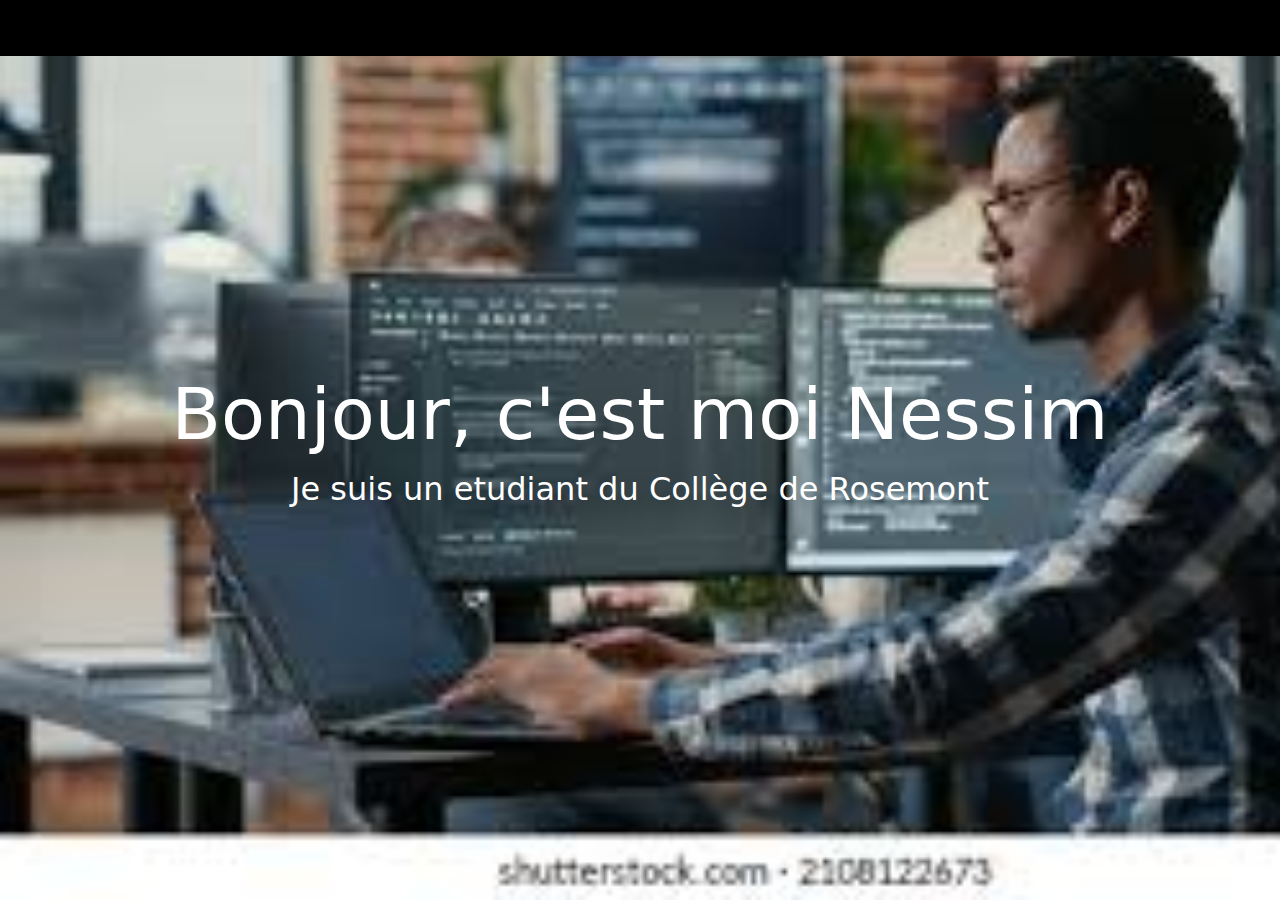
<file: Site_Web_Portfolio/2_image_represenative.html>
<!DOCTYPE html>
<html lang="en">

<head>
    <meta charset="UTF-8">
    <meta http-equiv="X-UA-Compatible" content="IE=edge">
    <meta name="viewport" content="width=device-width, initial-scale=1.0">
    <!-- linking css file -->
    <link rel="stylesheet" href="css/style.css">
    <!-- bootstrap CDN -->
    <link href="https://cdn.jsdelivr.net/npm/bootstrap@5.1.3/dist/css/bootstrap.min.css" rel="stylesheet">
    <script src="https://cdn.jsdelivr.net/npm/bootstrap@5.1.3/dist/js/bootstrap.bundle.min.js"></script>
    <title>Portfolio Site Web</title>
</head>



<body>
    <!--navbar -->
    <!--
    Nous utiliserons la classe Bootstrap fixed-top dans l'élément nav pour garder la barre de navigation en haut de la page.
     La barre de navigation a également une navbar-brand classe où nous gardons le nom de la personne en tant que marque.

     La barre de navigation a les fonctionnalités suivantes :
        Il comporte six liens : accueil, à propos, services, portfolio, contact et pied de page.
        Il a un fond transparent. Nous ajouterons un fond sombre au défilement des pages plus tard.
        Il bascule sur les petits appareils
  -->

    <nav class="navbar navbar-expand-lg fixed-top navbarScroll">
        <div class="container">
            <a class="navbar-brand" href="#">Nessim</a>
            <button class="navbar-toggler" type="button" data-bs-toggle="collapse"
                data-bs-target="#navbarSupportedContent" aria-controls="navbarSupportedContent" aria-expanded="false"
                aria-label="Toggle navigation">
                <span class="navbar-toggler-icon"></span>
            </button>
            <div class="collapse navbar-collapse" id="navbarSupportedContent">
                <ul class="navbar-nav ms-auto">
                    <li class="nav-item active">
                        <a class="nav-link" href="#home">Accueil</a>
                    </li>
                    <li class="nav-item">
                        <a class="nav-link" href="#about">A propos</a>
                    </li>
                    <li class="nav-item">
                        <a class="nav-link" href="#services">Services</a>
                    </li>
                    <li class="nav-item">
                        <a class="nav-link" href="#portfolio">Portfolio</a>
                    </li>
                    <li class="nav-item">
                        <a class="nav-link" href="#contact">Contact</a>
                    </li>
                </ul>

            </div>
        </div>
    </nav>
    <!--
        Maintenant, nous allons ajouter une image de héros avec du texte au centre.
         Une image de héros est un terme de conception Web qui fait référence 
         à une image pleine largeur de haute qualité 
         qui affiche les principaux objectifs de l'entreprise ou de l'individu, 
         une image représentative, une photo ou d'autres éléments accrocheurs. 
         Cela aide à attirer les utilisateurs sur votre site.
    -->
    <!-- main banner -->
    <section class="bgimage" id="home">
        <div class="container-fluid">
            <div class="row">
                <div class="col-lg-12 col-md-12 col-sm-12 col-xs-12 hero-text">
                    <h2 class="hero_title">Bonjour, c'est moi Nessim</h2>
                    <p class="hero_desc">Je suis un etudiant du Collège de Rosemont</p>
                </div>
            </div>
        </div>
    </section>


</body>

</html>
</file>
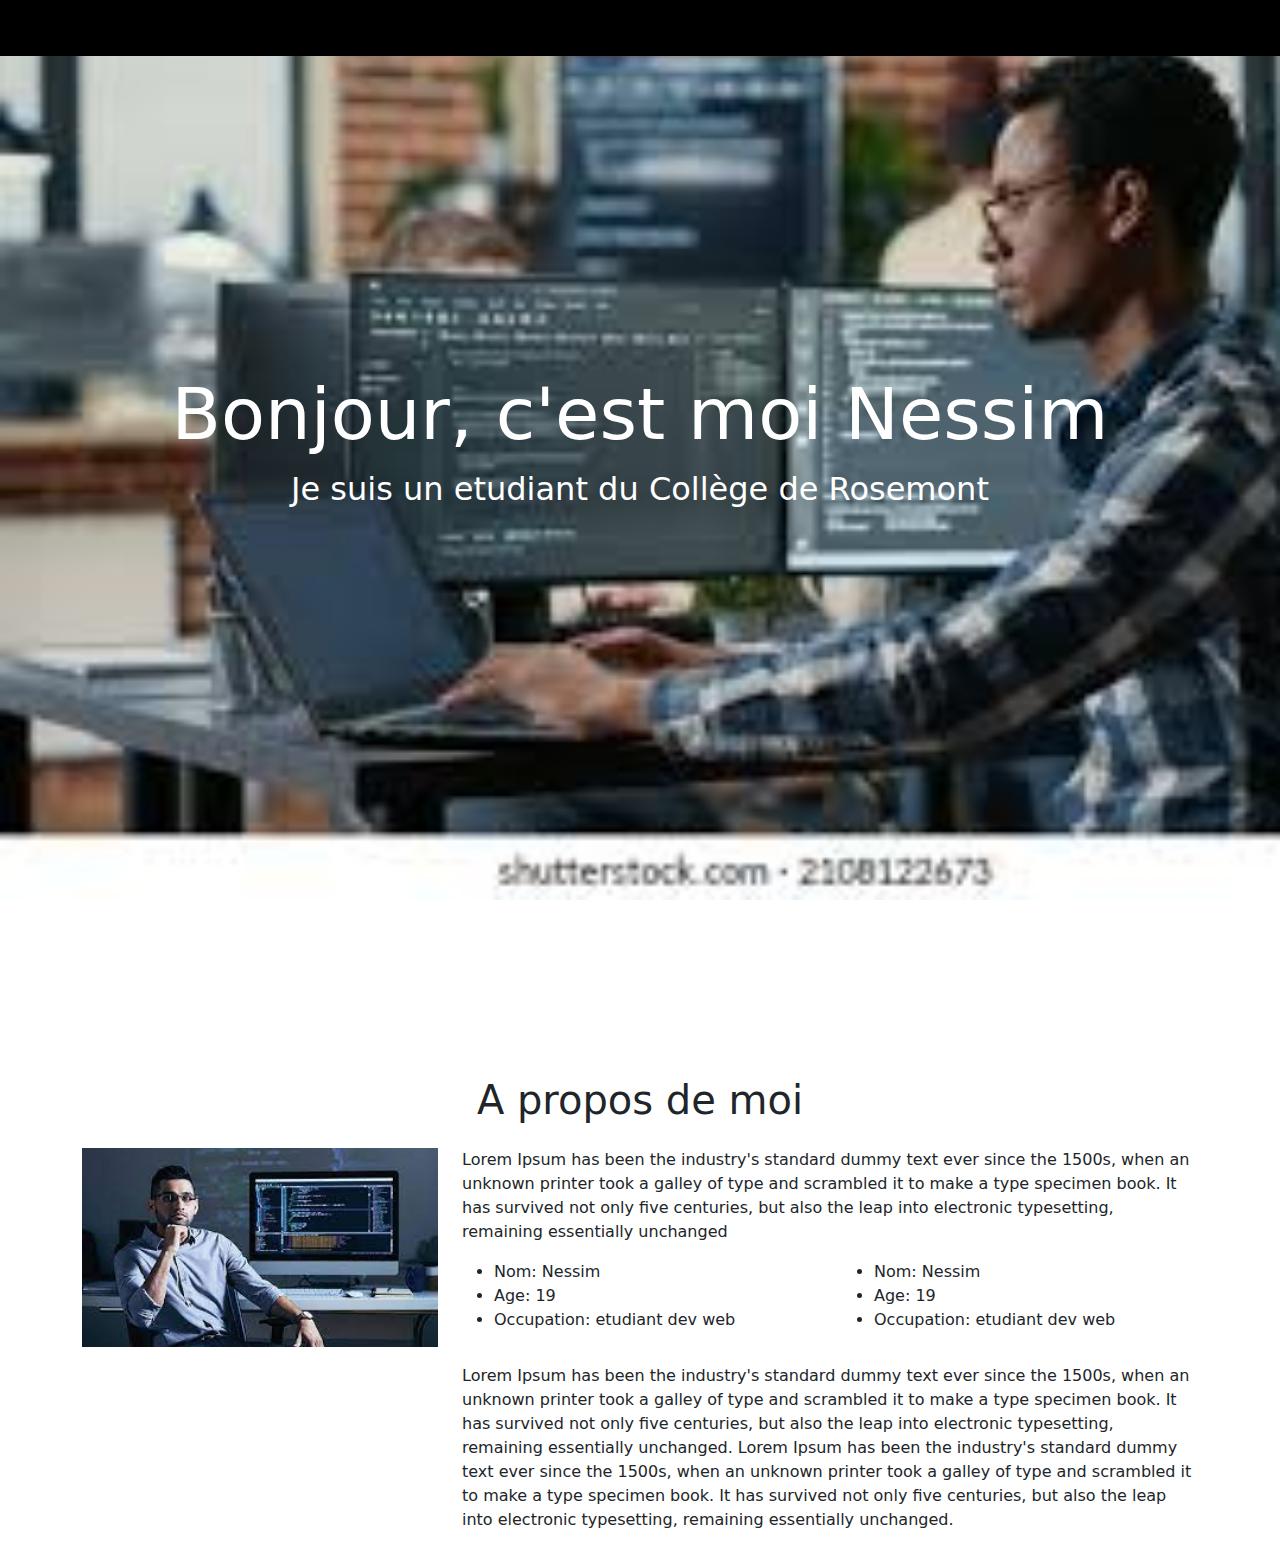
<file: Site_Web_Portfolio/3_a_propos_moi.html>
<!DOCTYPE html>
<html lang="en">

<head>
    <meta charset="UTF-8">
    <meta http-equiv="X-UA-Compatible" content="IE=edge">
    <meta name="viewport" content="width=device-width, initial-scale=1.0">
    <!-- linking css file -->
    <link rel="stylesheet" href="css/style.css">
    <!-- bootstrap CDN -->
    <link href="https://cdn.jsdelivr.net/npm/bootstrap@5.1.3/dist/css/bootstrap.min.css" rel="stylesheet">
    <script src="https://cdn.jsdelivr.net/npm/bootstrap@5.1.3/dist/js/bootstrap.bundle.min.js"></script>
    <title>Portfolio Site Web</title>
</head>



<body>
    <!--navbar -->
    <!--
    Nous utiliserons la classe Bootstrap fixed-top dans l'élément nav pour garder la barre de navigation en haut de la page.
     La barre de navigation a également une navbar-brand classe où nous gardons le nom de la personne en tant que marque.

     La barre de navigation a les fonctionnalités suivantes :
        Il comporte six liens : accueil, à propos, services, portfolio, contact et pied de page.
        Il a un fond transparent. Nous ajouterons un fond sombre au défilement des pages plus tard.
        Il bascule sur les petits appareils
  -->

    <nav class="navbar navbar-expand-lg fixed-top navbarScroll">
        <div class="container">
            <a class="navbar-brand" href="#">Nessim</a>
            <button class="navbar-toggler" type="button" data-bs-toggle="collapse"
                data-bs-target="#navbarSupportedContent" aria-controls="navbarSupportedContent" aria-expanded="false"
                aria-label="Toggle navigation">
                <span class="navbar-toggler-icon"></span>
            </button>
            <div class="collapse navbar-collapse" id="navbarSupportedContent">
                <ul class="navbar-nav ms-auto">
                    <li class="nav-item active">
                        <a class="nav-link" href="#home">Accueil</a>
                    </li>
                    <li class="nav-item">
                        <a class="nav-link" href="#about">A propos</a>
                    </li>
                    <li class="nav-item">
                        <a class="nav-link" href="#services">Services</a>
                    </li>
                    <li class="nav-item">
                        <a class="nav-link" href="#portfolio">Portfolio</a>
                    </li>
                    <li class="nav-item">
                        <a class="nav-link" href="#contact">Contact</a>
                    </li>
                </ul>

            </div>
        </div>
    </nav>
    <!--
        Maintenant, nous allons ajouter une image de héros avec du texte au centre.
         Une image de héros est un terme de conception Web qui fait référence 
         à une image pleine largeur de haute qualité 
         qui affiche les principaux objectifs de l'entreprise ou de l'individu, 
         une image représentative, une photo ou d'autres éléments accrocheurs. 
         Cela aide à attirer les utilisateurs sur votre site.
    -->
    <!-- main banner -->
    <section class="bgimage" id="home">
        <div class="container-fluid">
            <div class="row">
                <div class="col-lg-12 col-md-12 col-sm-12 col-xs-12 hero-text">
                    <h2 class="hero_title">Bonjour, c'est moi Nessim</h2>
                    <p class="hero_desc">Je suis un etudiant du Collège de Rosemont</p>
                </div>
            </div>
        </div>
    </section>
    <!--
    La page À propos contient des informations importantes sur vous et votre parcours.
     Les visiteurs de votre site de portfolio peuvent apprendre à vous connaître grâce
      aux informations que vous fournissez sur cette page.
     Nous ajouterons une image sur le côté gauche de la ligne,
 et sur le côté droit, nous ajouterons notre introduction rapide dans cette section.

 Cela créera une section À propos. Vous pouvez modifier le contenu en fonction de 
 vos cas d'utilisation. Nous avons ajouté des classes nommées mt-4 et pt-4
 
 avec une classe de conteneur qui définiront 
 le haut de la marge et le haut du rembourrage à 1,5 rem.

La ligne comporte deux colonnes. On a la col-lg-4 classe d'affichage de 
l'image qui occupera la colonne de gauche avec une grille en 4 parties pour les grands écrans.

La colonne suivante se voit attribuer une classe col-lg-8qui occupera 
la colonne de droite avec une grille en 8 parties pour les écrans plus grands. 
Pour les écrans moyens et petits, ils se chevaucheront, ce que nous pouvons voir
-->

    <!-- about section-->
    <section id="about">
        <div class="container mt-4 pt-4">
            <h1 class="text-center">A propos de moi</h1>
            <div class="row mt-4">
                <div class="col-lg-4">
                    <img src="images/about.jpeg" class="imageAboutPage" alt="">
                </div>

                <div class="col-lg-8">
                    <p> Lorem Ipsum has been the industry's standard dummy text ever since the 1500s, when an unknown
                        printer took a galley of type and scrambled it to make a type specimen book. It has survived not
                        only five centuries, but also the leap into electronic typesetting, remaining essentially
                        unchanged

                    </p>
                    <div class="row mt-3">
                        <div class="col-md-6">
                            <ul>
                                <li>Nom: Nessim</li>
                                <li>Age: 19</li>
                                <li>Occupation: etudiant dev web </li>

                            </ul>
                        </div>
                        <div class="col-md-6">
                            <ul>
                                <li>Nom: Nessim</li>
                                <li>Age: 19</li>
                                <li>Occupation: etudiant dev web </li>

                            </ul>
                        </div>
                    </div>
                    <div class="row mt-3">
                        <p> Lorem Ipsum has been the industry's standard dummy text ever since the 1500s, when an
                            unknown printer took a galley of type and scrambled it to make a type specimen book. It has
                            survived not only five centuries, but also the leap into electronic typesetting, remaining
                            essentially unchanged.
                            Lorem Ipsum has been the industry's standard dummy text ever since the 1500s, when an
                            unknown printer took a galley of type and scrambled it to make a type specimen book. It has
                            survived not only five centuries, but also the leap into electronic typesetting, remaining
                            essentially unchanged.
                        </p>
                    </div>
                </div>
            </div>
    </section>

</body>

</html>
</file>
<file: Site_Web_Portfolio/css/style.css>
/* hero background image */
.bgimage {
    height: 100vh;
    background: url('../images/heroImage.jpeg');
    background-size: cover;
    position: relative;
}

/* text css above hero image*/
.hero_title {
    font-size: 4.5rem;
}

.hero_desc {
    font-size: 2rem;
}

.hero-text {
    text-align: center;
    position: absolute;
    top: 50%;
    left: 50%;
    transform: translate(-50%, -50%);
    color: white;
}

/* about section image css */
.imageAboutPage {
    width: 100%;
}

/* services section css */
/* Ajoutons du CSS pour augmenter la taille de la police de l'icône de police 
et la hauteur de la carte et ajoutons de 
la couleur supplémentaire lorsqu'un utilisateur survole une carte.*/
.servicesText.card {
    height: 280px;
    cursor: pointer;
}

.servicesIcon {
    font-size: 36px;
    text-align: center;
    width: 100%;
}

.card-title {
    text-align: center;
}

.card:hover .servicesIcon {
    color: #008000;
}

.servicesText:hover {
    border: 1px solid #008000;
}

/* display background color black on navbar scroll */
.navbarScroll {
    background-color: black;
}

/* social media icons styling */
.social-icons {
    font-size: 36px;
    cursor: pointer;
}

.fa-facebook:hover,
.fa-instagram:hover,
.fa-twitter:hover,
.fa-linkedin:hover,
.fa-twitch:hover {
    color: #008000;
}

.fab {
    color: #000000;
}

/* footer styling */
#footer {
    background-color: #808080;
    text-align: center;
}

/* Afin d'ajouter un peu d'espacement entre toutes les sections, ajoutons un peu plus de style :*/
/* spacing on all sections */
#about,
#services,
#portfolio,
#contact {
    margin-top: 4rem;
    padding-top: 4rem;
}

#contact {
    padding-bottom: 4rem;
}
</file>
